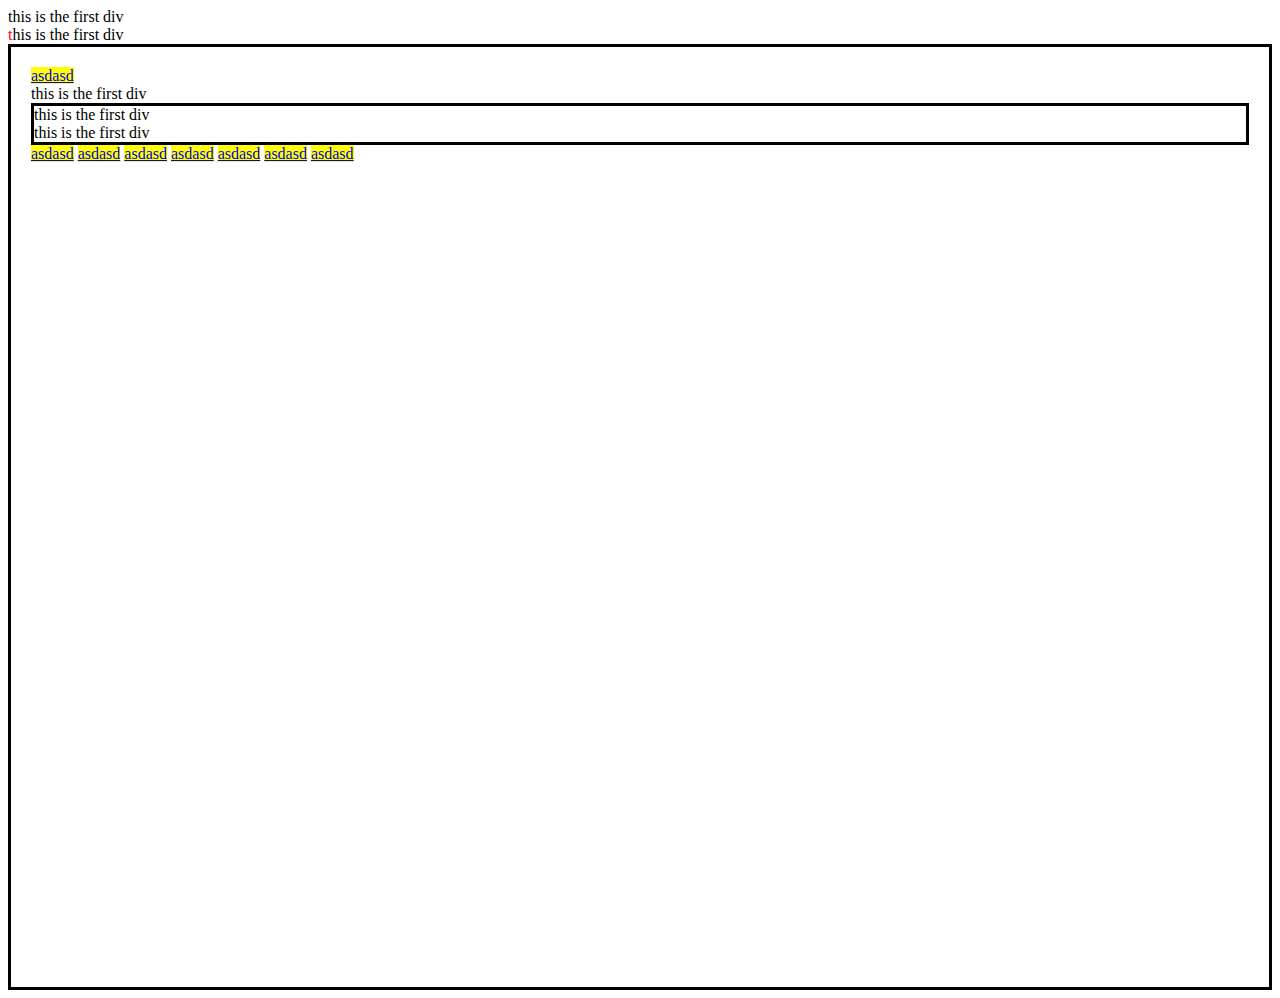
<file: index.html>
<!DOCTYPE html>
<html xmlns="http://www.w3.org/1999/xhtml">

<head>
    <title></title>
    <link href="default.css" rel="stylesheet" />
</head>

<body>
    <p>this is the first div</p>
    <p>this is the first div</p>
    <div id="div1">
        <a href="#">asdasd</a>
        <p>this is the first div</p>
        <div>
            <p>this is the first div</p>
            <p>this is the first div</p>
        </div>
        <a href="#">asdasd</a>
        <a href="#">asdasd</a>
        <a href="#">asdasd</a>
        <a href="#">asdasd</a>
        <a href="#">asdasd</a>
        <a href="#">asdasd</a>
        <a href="#">asdasd</a>


        <!-- <div id="div2">
            <p>this is the second div</p>
            <div id="div3">
                <p>
                    this is the third div - Lorem ipsum dolor sit amet, salutandi
                    conceptam sea cu, eos id legimus percipit argumentum. Habeo
                    ipsum mandamus sit an, aeterno pertinax vim ad, et cibo
                    Key
                    Terms
                    atomorum mea. Ad vis illum porro disputando, ei eligendi
                    mandamus liberavisse sea. Sea debet comprehensam no, et
                    blandit officiis eos, ut per ubique abhorreant
                </p>
            </div>
            <div id="div4">
                <p>
                    this is the fourth div - Ignota impetus sadipscing sed ut,
                    sed ea alia menandri imperdiet. Te inani suscipiantur duo,
                    ad mei utroque accusata. Has veri dolores assueverit cu,
                    ad vocent fuisset expetenda quo. Vim id quot aliquid, ea
                    iisque gloriatur mei, eos ea ludus graeci melius. Saepe
                    accusam pericula cu usu, eos at alia everti.
                </p>
            </div>
            <div id="div5">
                <p>
                    this is the fifth div - Ei duo viderer legendos, fastidii
                    eligendi ad usu, audire accusamus te vel. Ullum referrentur
                    mei at, qui tota reque neglegentur ne. Ius eu minim
                    copiosae, malorum antiopam voluptaria te vel, nemore
                    eruditi fastidii nec te. Eos id prima ridens, prompta
                    alterum conclusionemque eu duo. Et vis elaboraret quaerendum.
                    Repudiare interesset his ad, vis facete commune ne.
                </p>
            </div>
        </div>
    </div>
   
    <div id="div6">
        <p>
            this is the sixth div
        </p>
    </div> -->
</body>
<script>
var firstLetter=document.querySelector("body>p:nth-child(100n+2):first-letter")
console.log("firs",firstLetter)
</script>

</html>
</file>
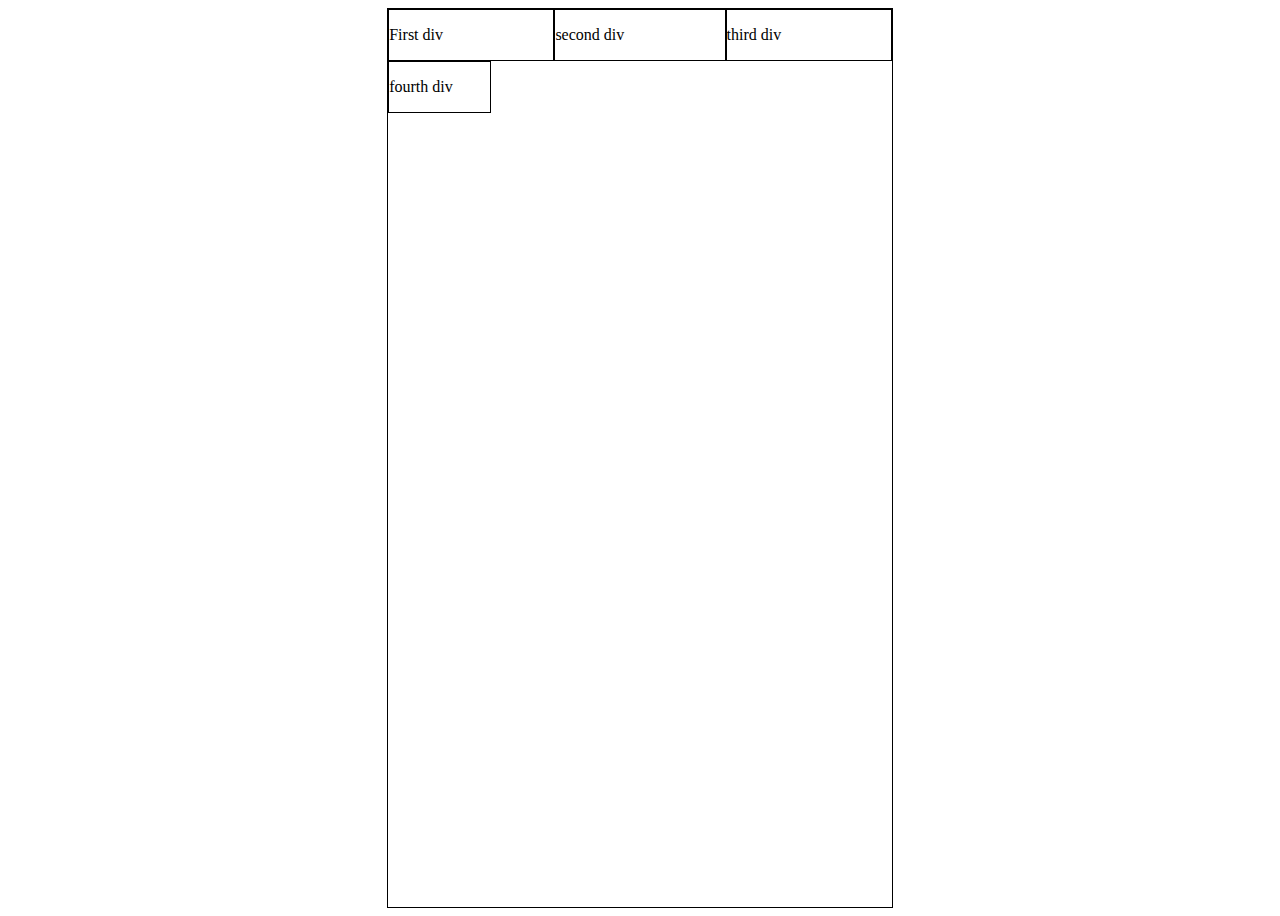
<file: sinifdekiler/index.html>
<!DOCTYPE html>
<html lang="en">

<head>
    <meta charset="UTF-8">
    <meta name="viewport" content="width=device-width, initial-scale=1.0">
    <meta http-equiv="X-UA-Compatible" content="ie=edge">
    <link rel="stylesheet" href="default.css">
    <title>Document</title>
</head>

<body>
    <div id="mainDiv">
        <div id="firstDiv">
            <p>First div</p>
        </div>
        <div id="secondDiv">
            <p>second div</p>
        </div>
        <div id="thirdDiv">
            <p>third div</p>
        </div>
        <div id="fourthDiv">
            <p>fourth div</p>
        </div>
    </div>



    <!-- <p>
        <a href="#">test2</a>
        <div></div>
        <a href="#">test2</a>
    </p>
    <div></div>
    <a href="#" tabindex="1">
        tab index
    </a>
    <a class="table btn btn-danger" tabindex="122222">
        asdasd
    </a> -->
</body>

</html>
</file>
<file: default.css>
p {
    margin: 0px;
   }

body>p:nth-child(100n+2)::first-letter {
   color:red 
}
/* p:first-of-type  {
    color:red 
 } */


a{
    background: gray
}
a:link{
    background:yellow
}

   div {
    border: solid;
    border-color: black;
   }
   #div1 {
       height: 900px;
       padding: 20px;
       /* background-color: yellow; */
   }
   #div2 {
       padding: 20px;
       background-color: cyan;
   }
   #div3 {
    background-color: lightpink;
    float: left;
    width: 80%
    /* left: 15px; */
   }
   #div4 {
    background-color: orange;
   }
   #div5 {
    background-color: lightblue;
   }
   #div6 {
       clear:both;
    background-color: lightgray;
   }
</file>
<file: sinifdekiler/default.css>
/* a:nth-child(1)  {
    text-decoration: none;
    color:red
}
a:hover::before{
    content:"note " ;
}

a:hover::after{
    content:"ends " ;
} */

/* p~a {
    color:green
} */

/* a[class~='table']{
    background:yellow
}

*{
    background:red
} */
div {
    border: 1px solid black;
    width:33%
}

#mainDiv {
    box-sizing: border-box;

    height: 900px;
    width:40%;
    margin-left: auto;
    margin-right: auto
}

/* #secondDiv {
    left:10px;
    top:10px
} */

#firstDiv {
    box-sizing: border-box;
  float: left;
}
#secondDiv {
    box-sizing: border-box;
    float: left;
    width: 34%
  }
#thirdDiv {
    box-sizing: border-box;
    float: left;
}
#fourthDiv {
    width:20%;
    clear: both;

}
</file>
